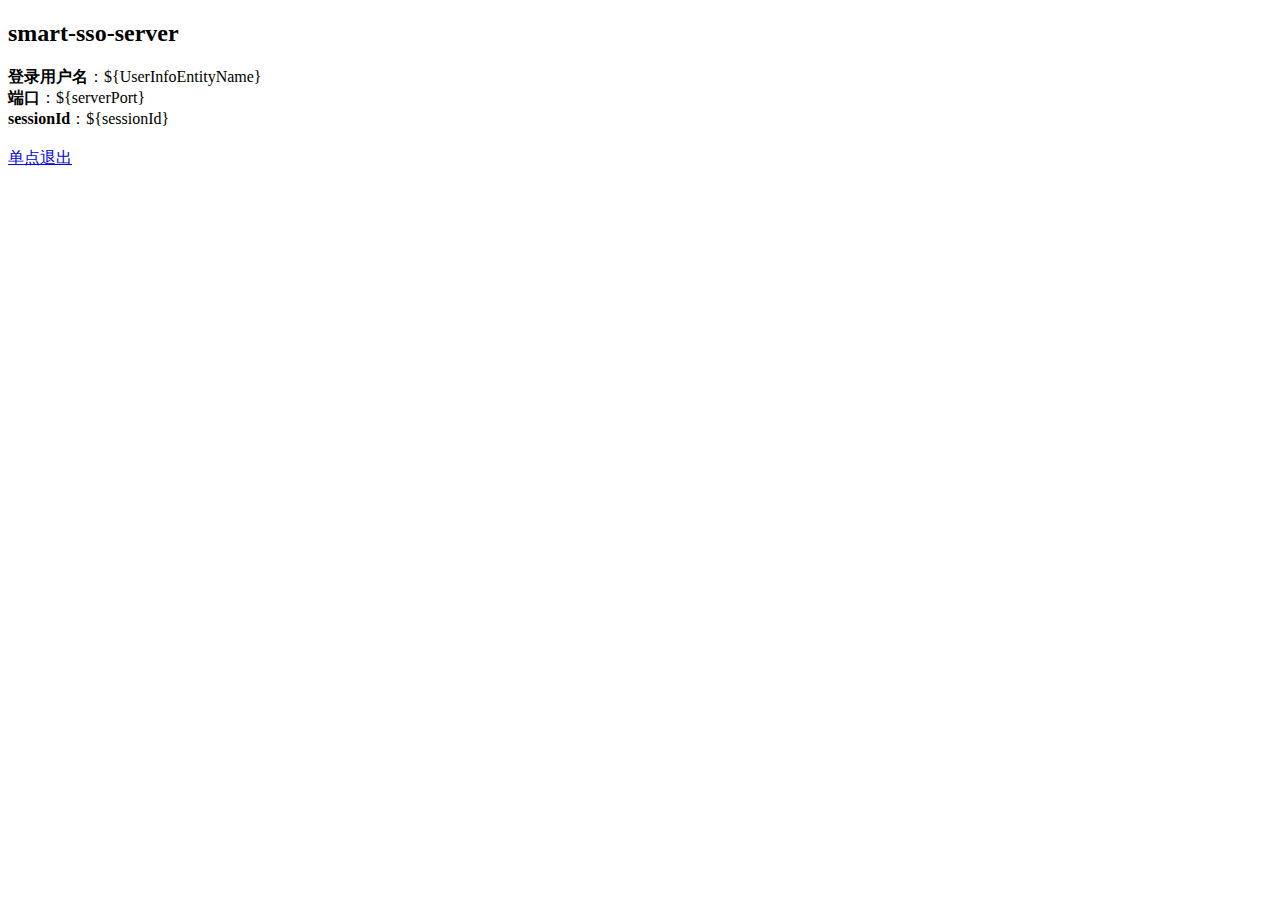
<file: target/classes/templates/index.html>
<!DOCTYPE html>
<html>
    <head>
        <meta charset="UTF-8">
        <title>smart-sso-server</title>
    </head>
    <body>
        <h2>smart-sso-server</h2>

        <b>登录用户名</b>：${UserInfoEntityName}<br/>
        
        <b>端口</b>：${serverPort}<br/>
        
        <b>sessionId</b>：${sessionId}<br/>

        <br/><a href="${logoutUrl}">单点退出</a>
    </body>
</html>
</file>
